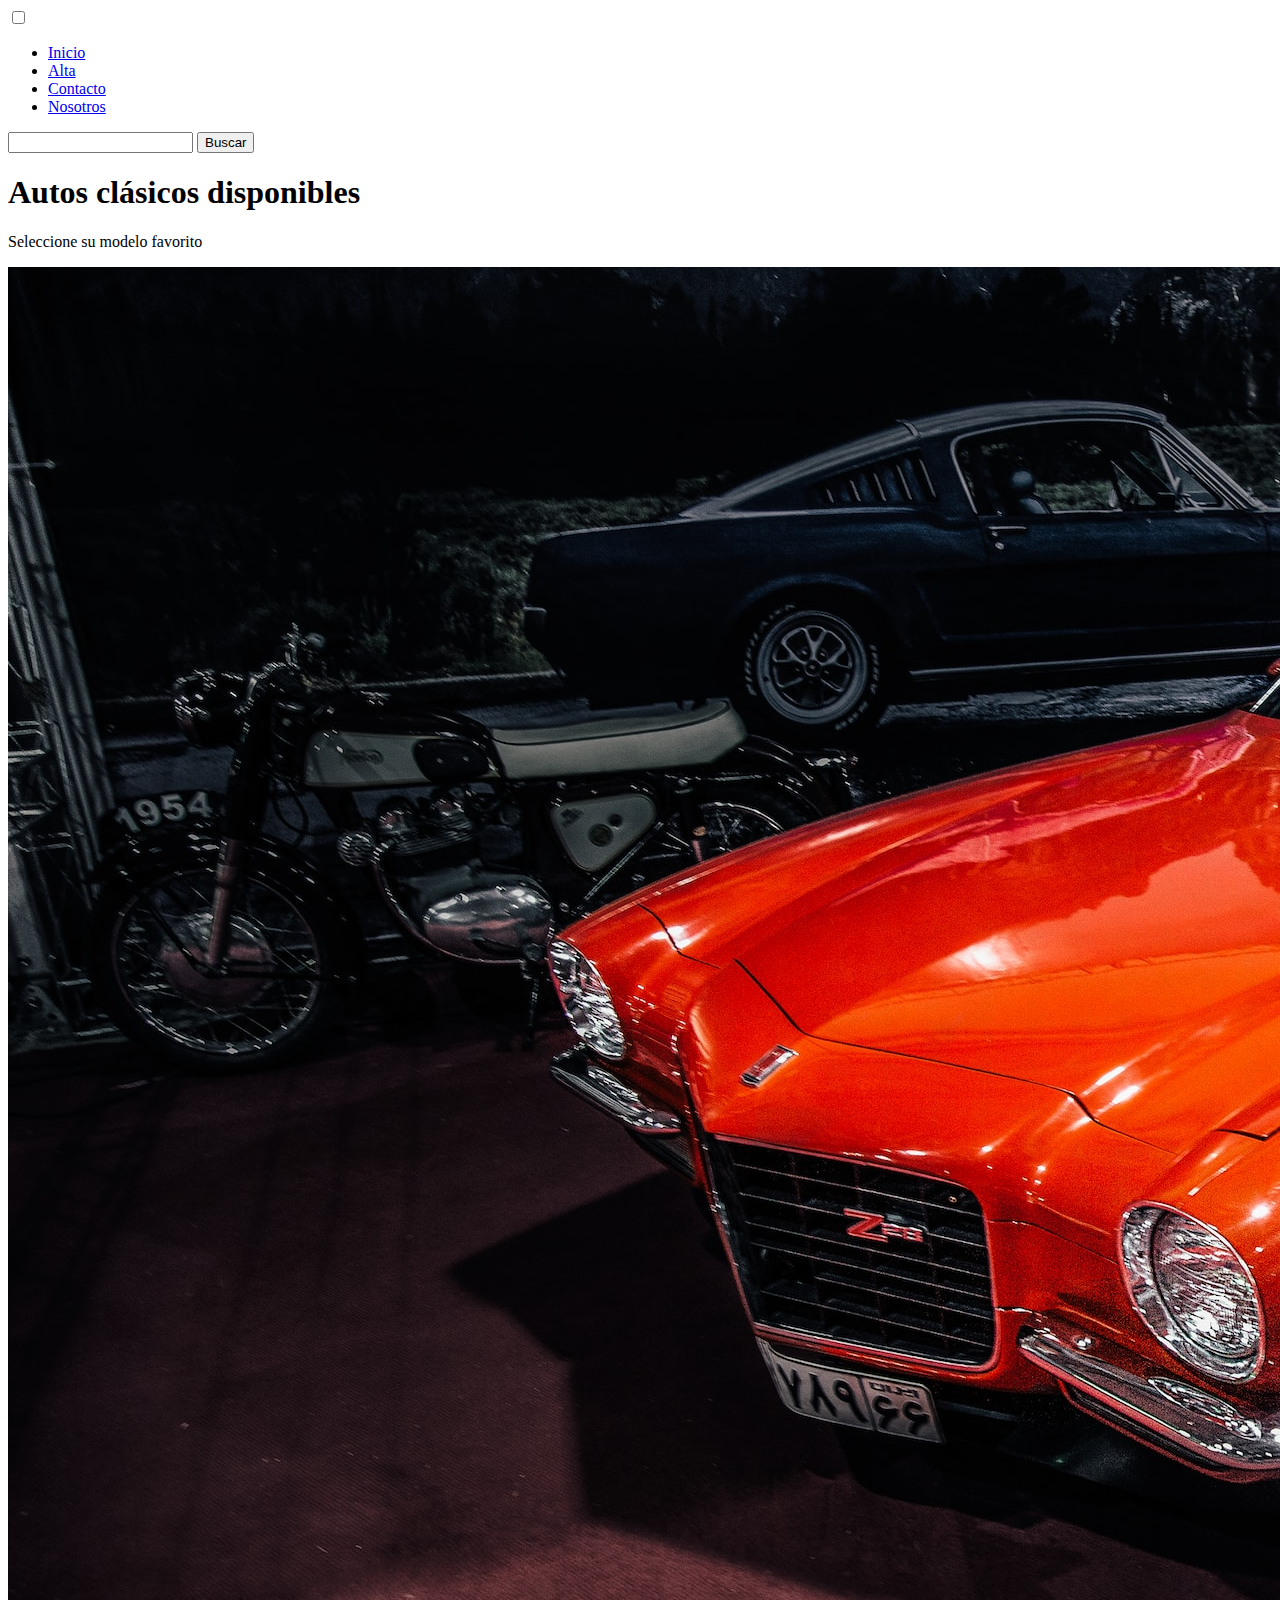
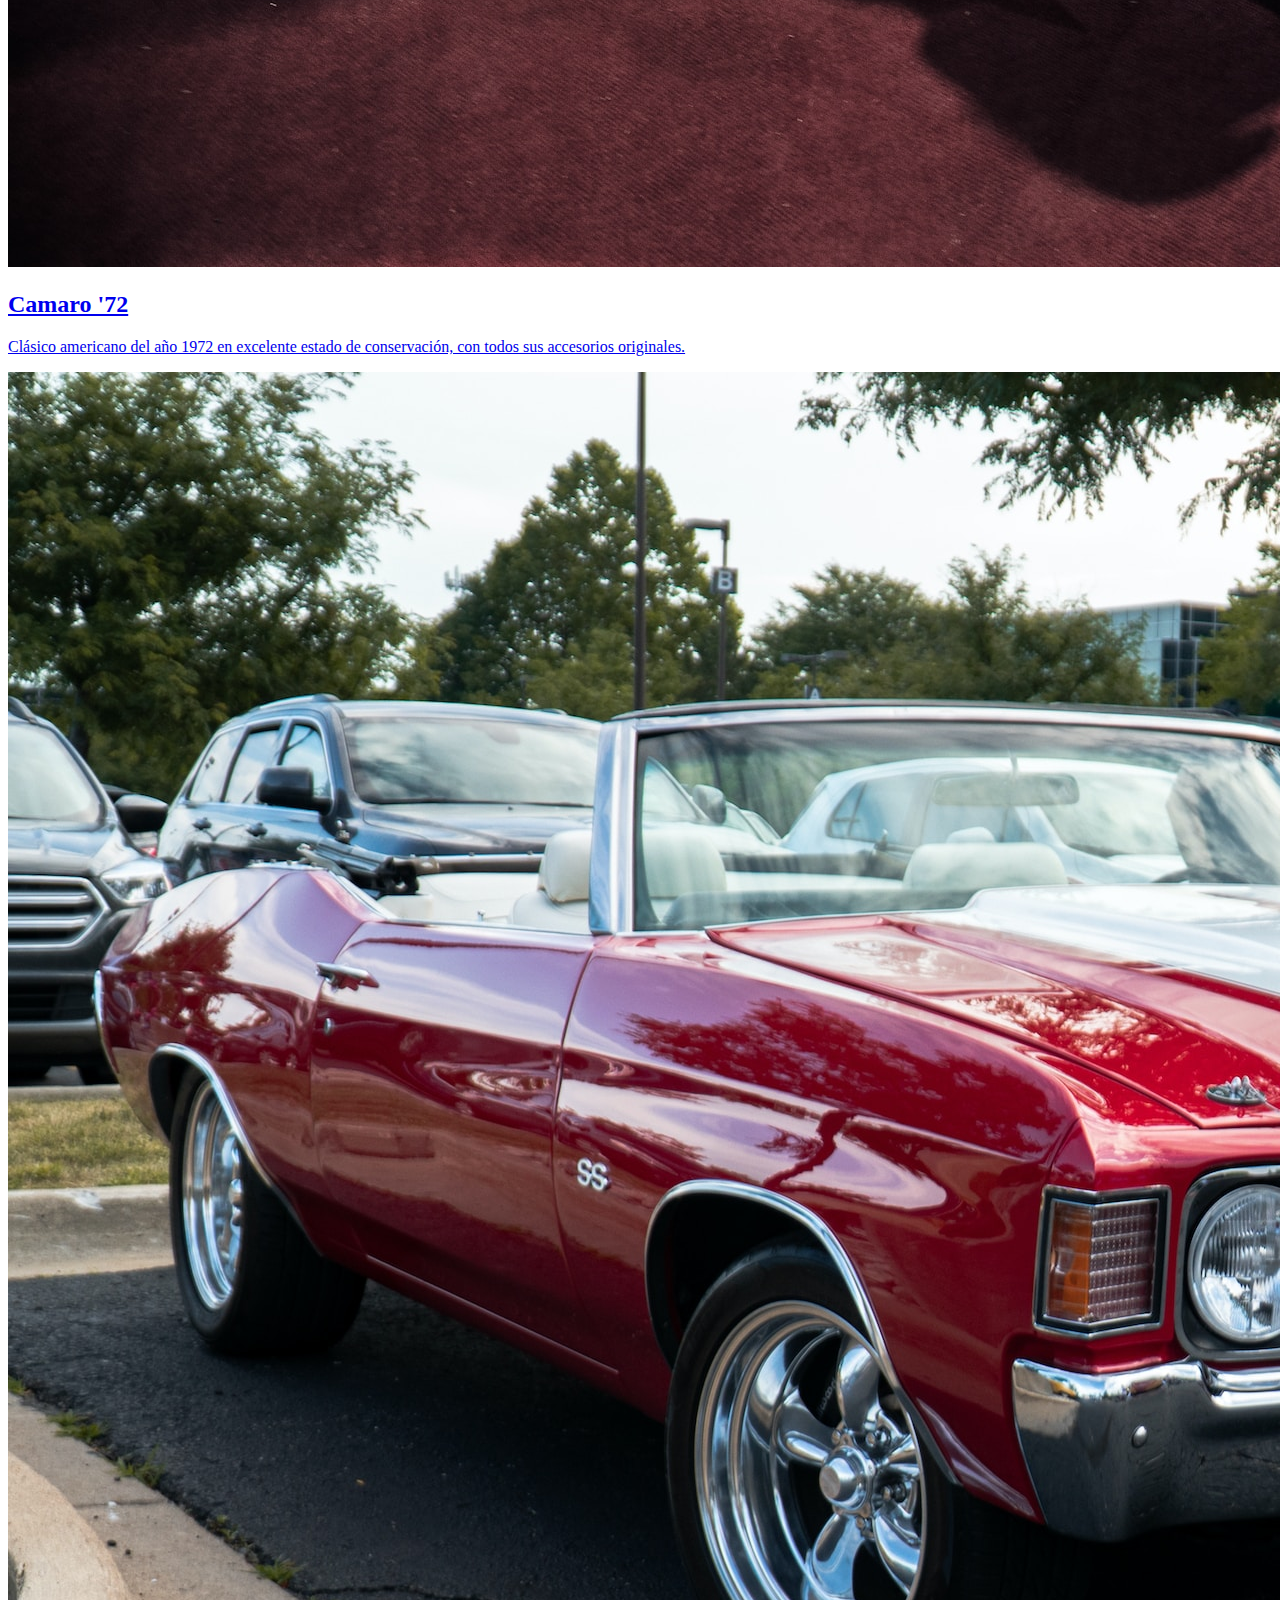
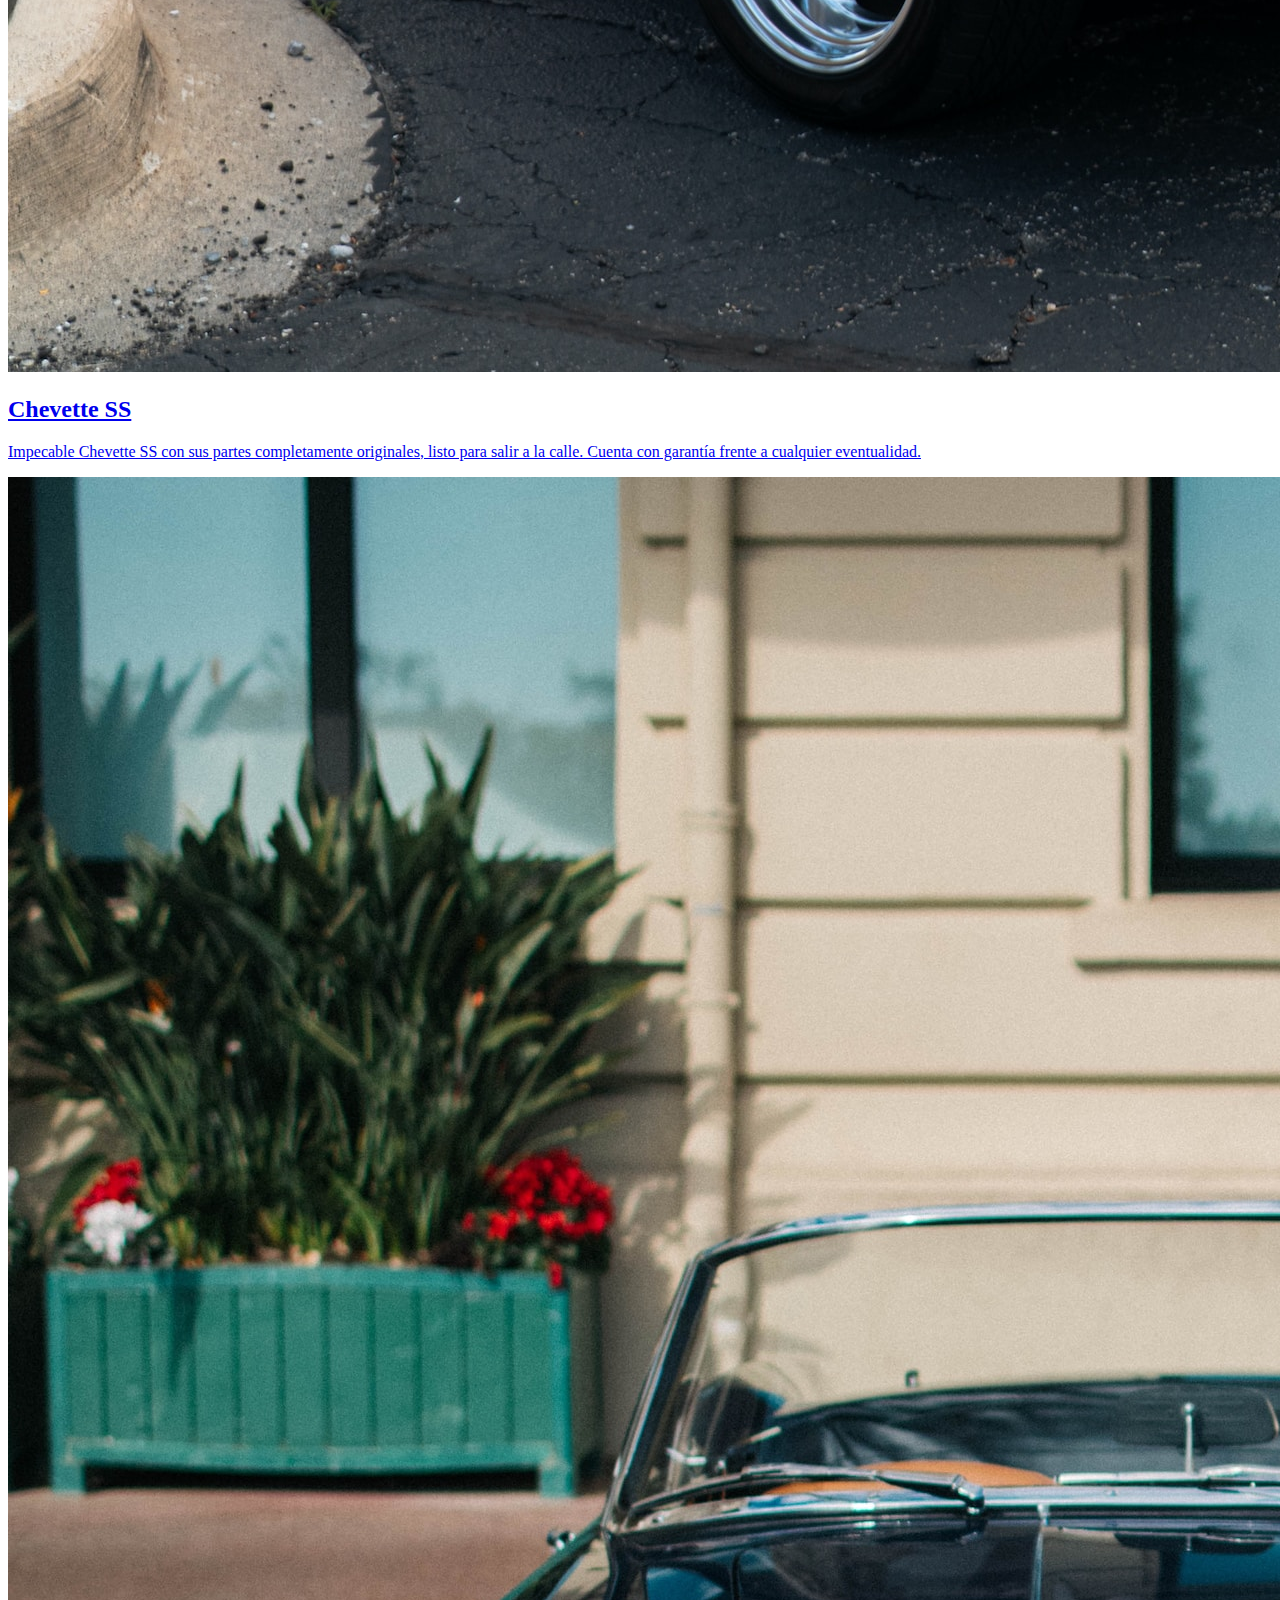
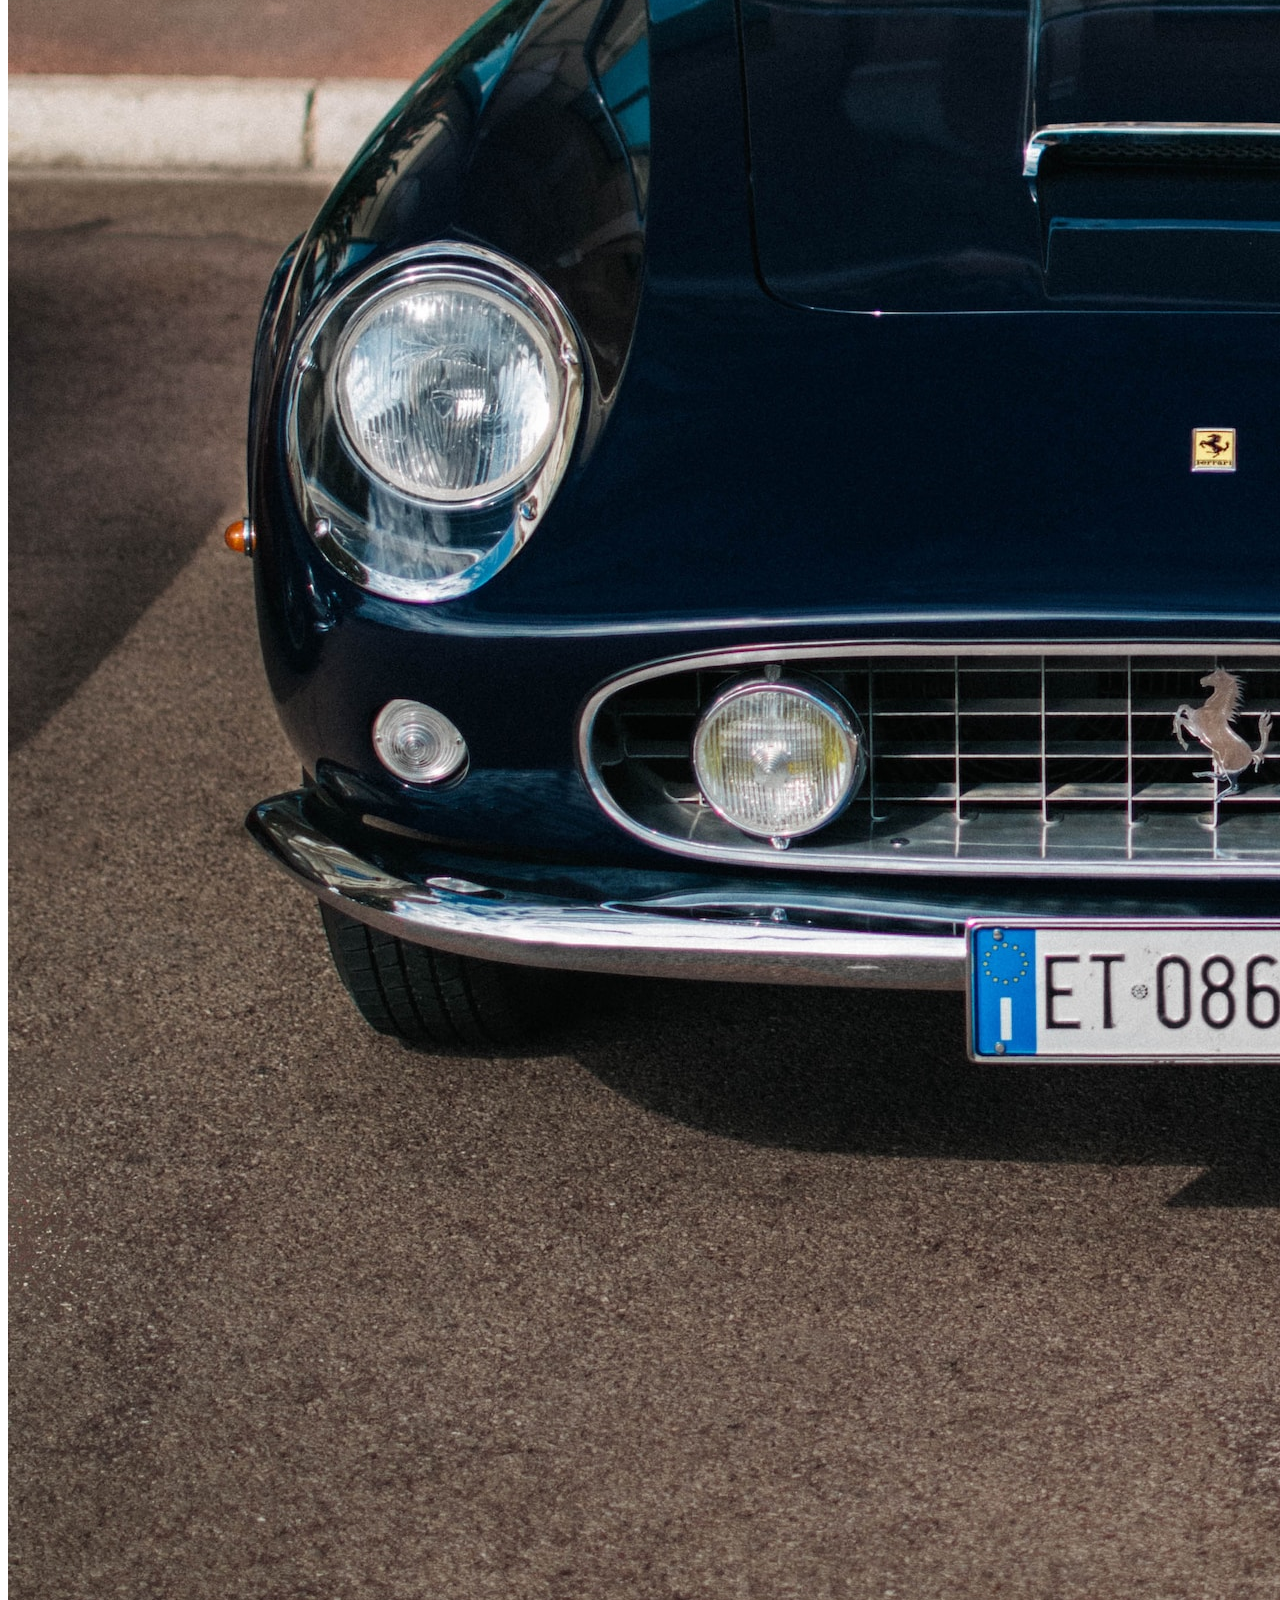
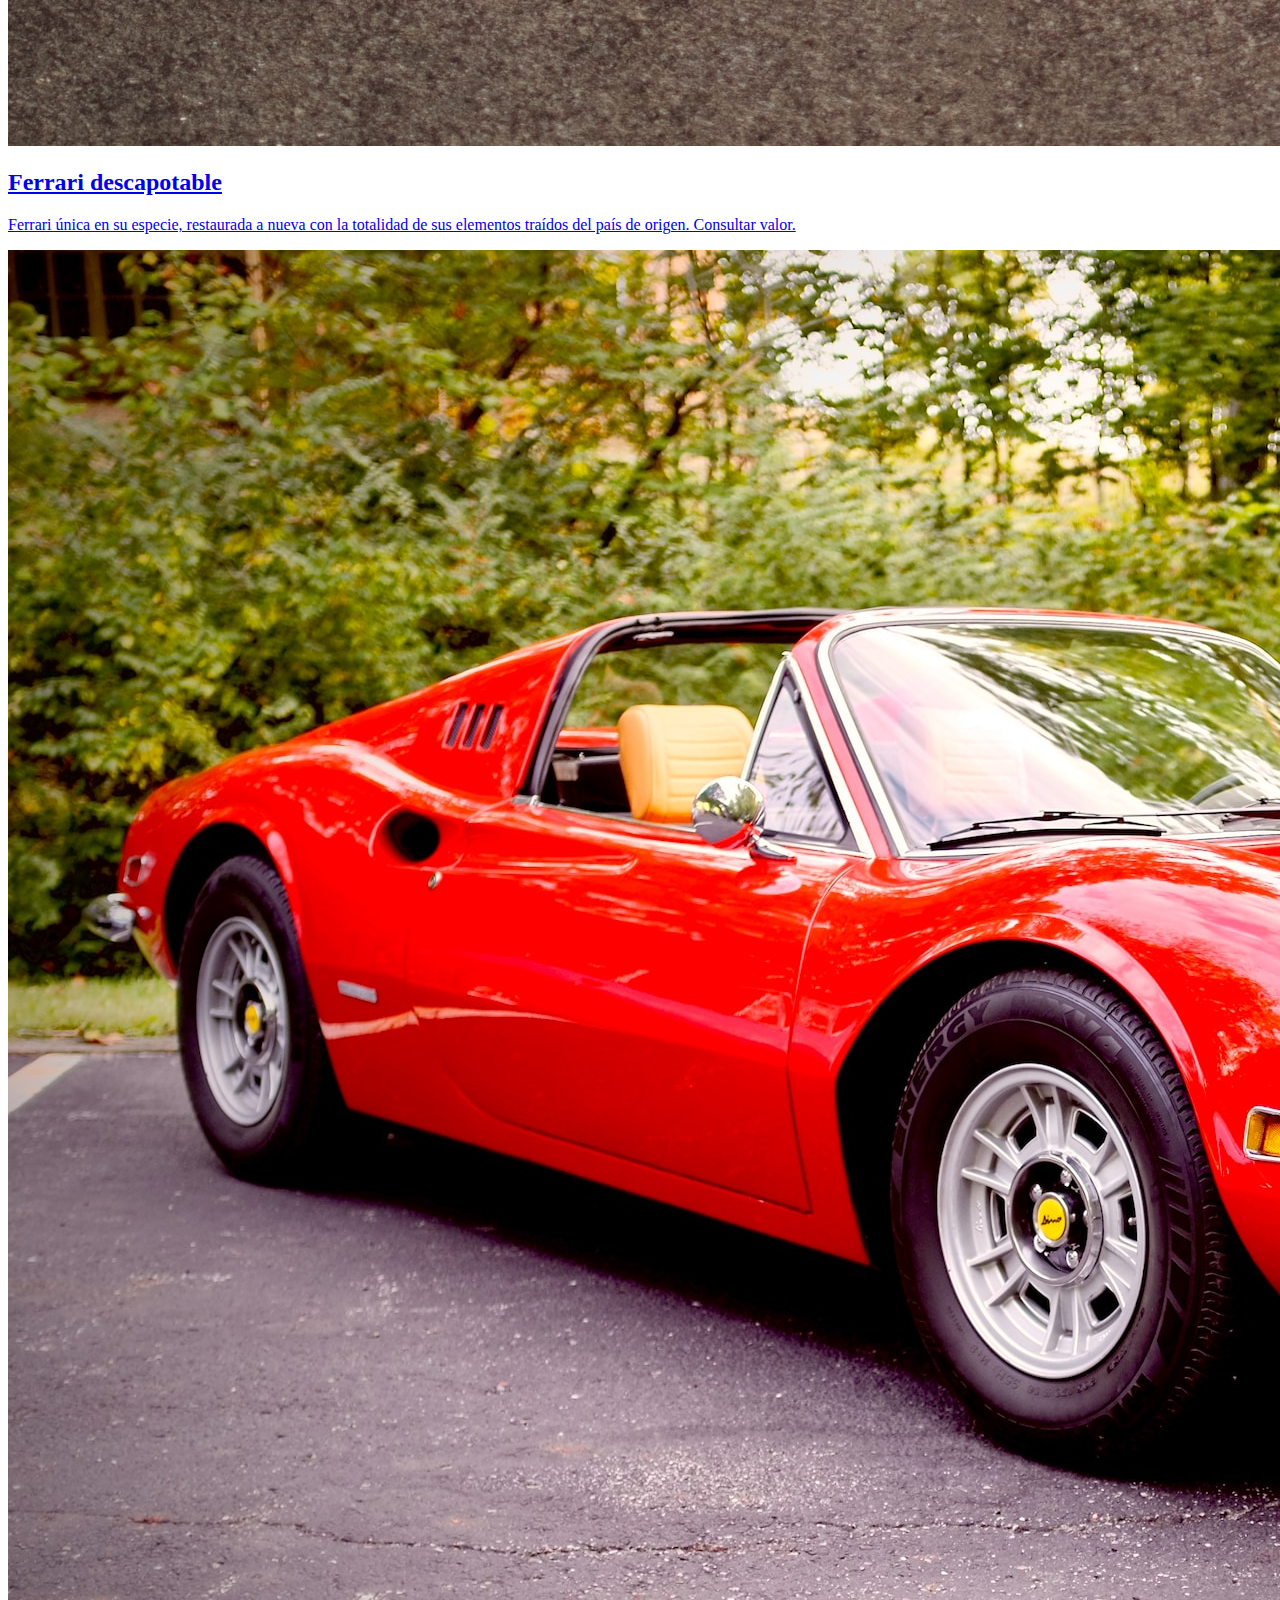
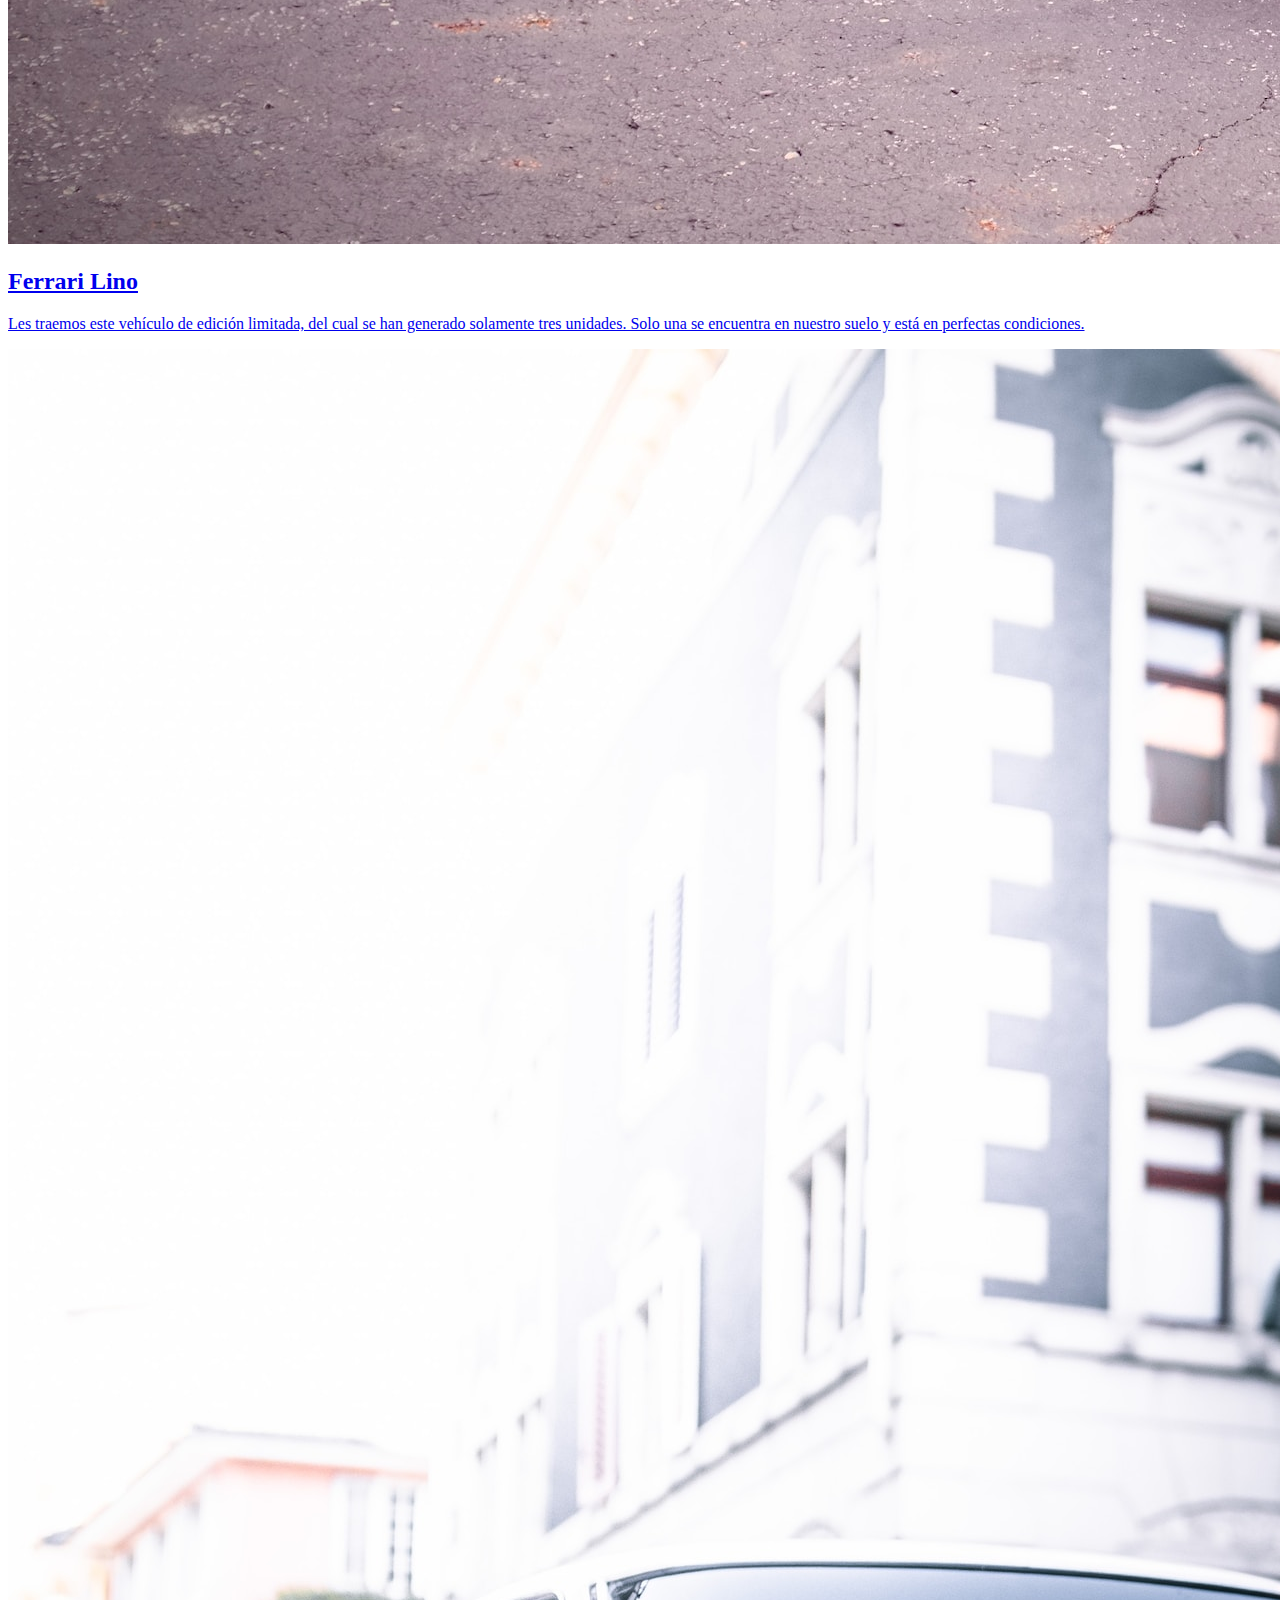
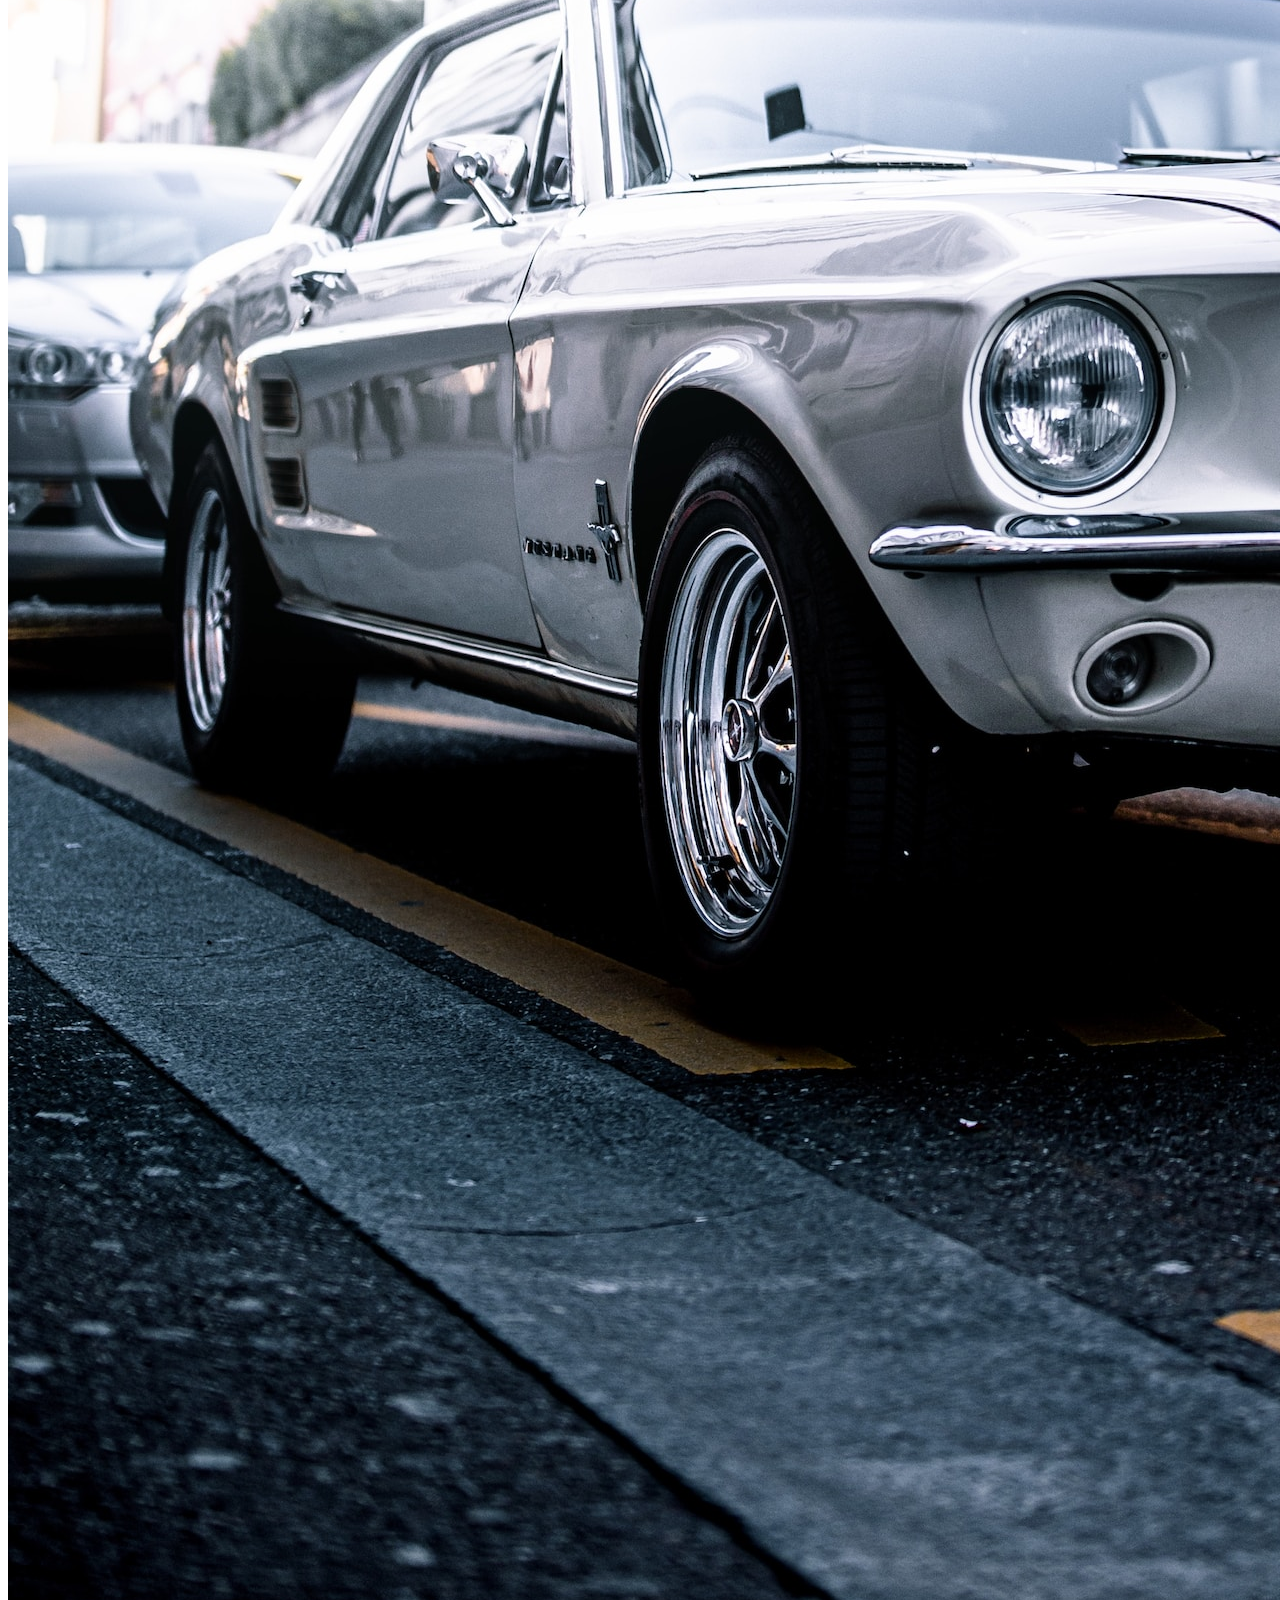
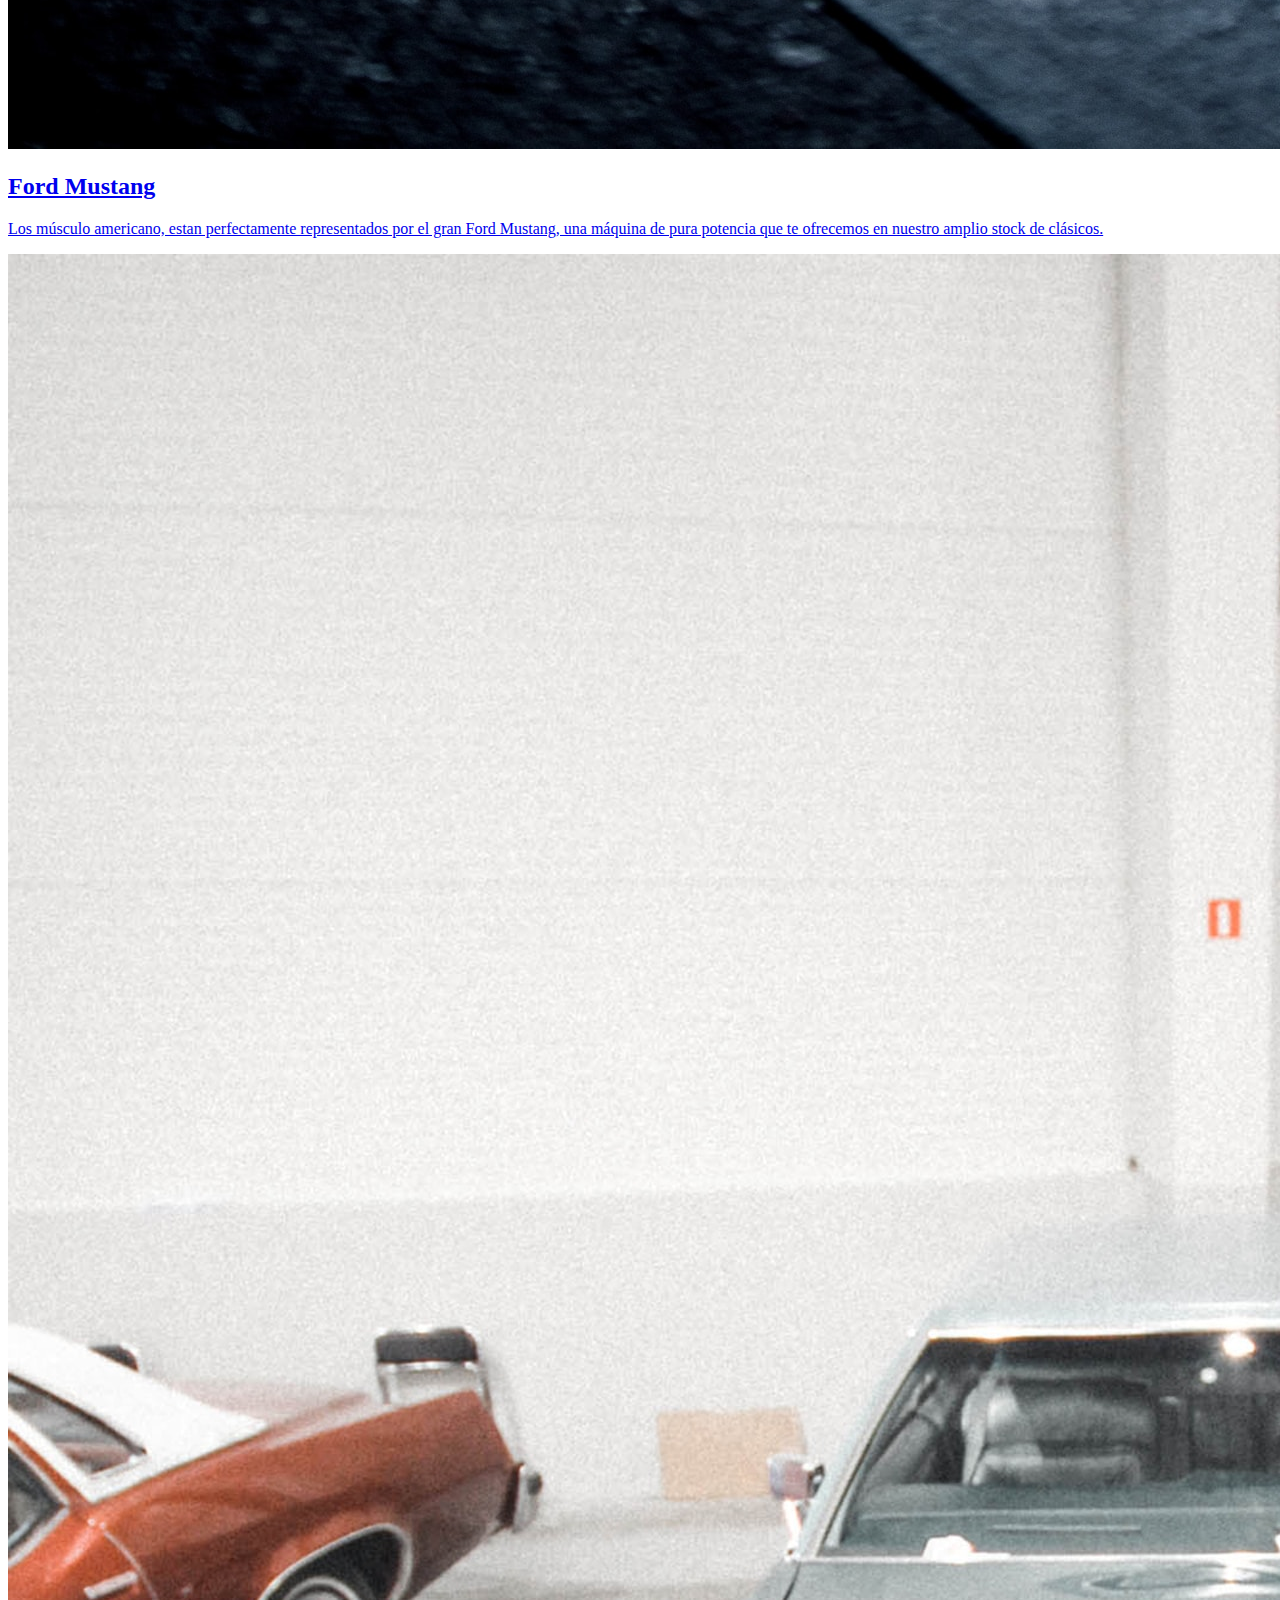
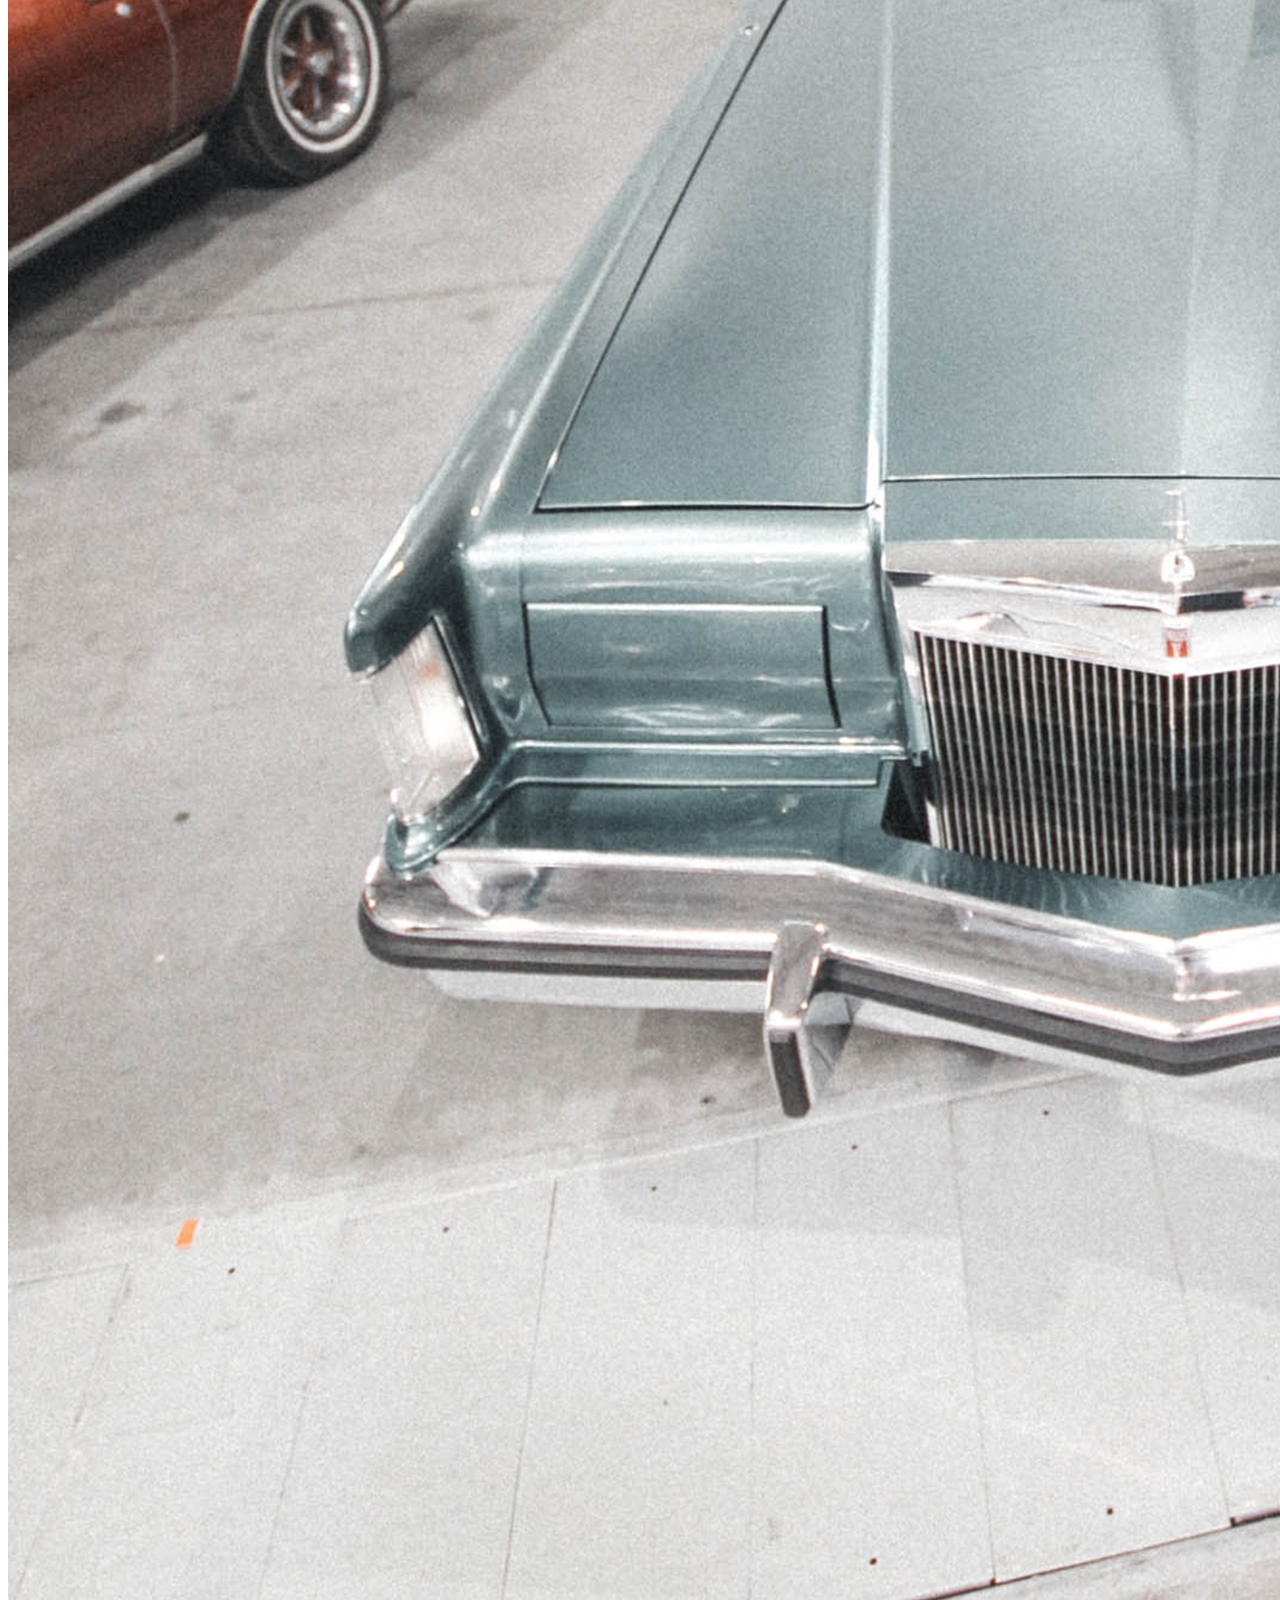
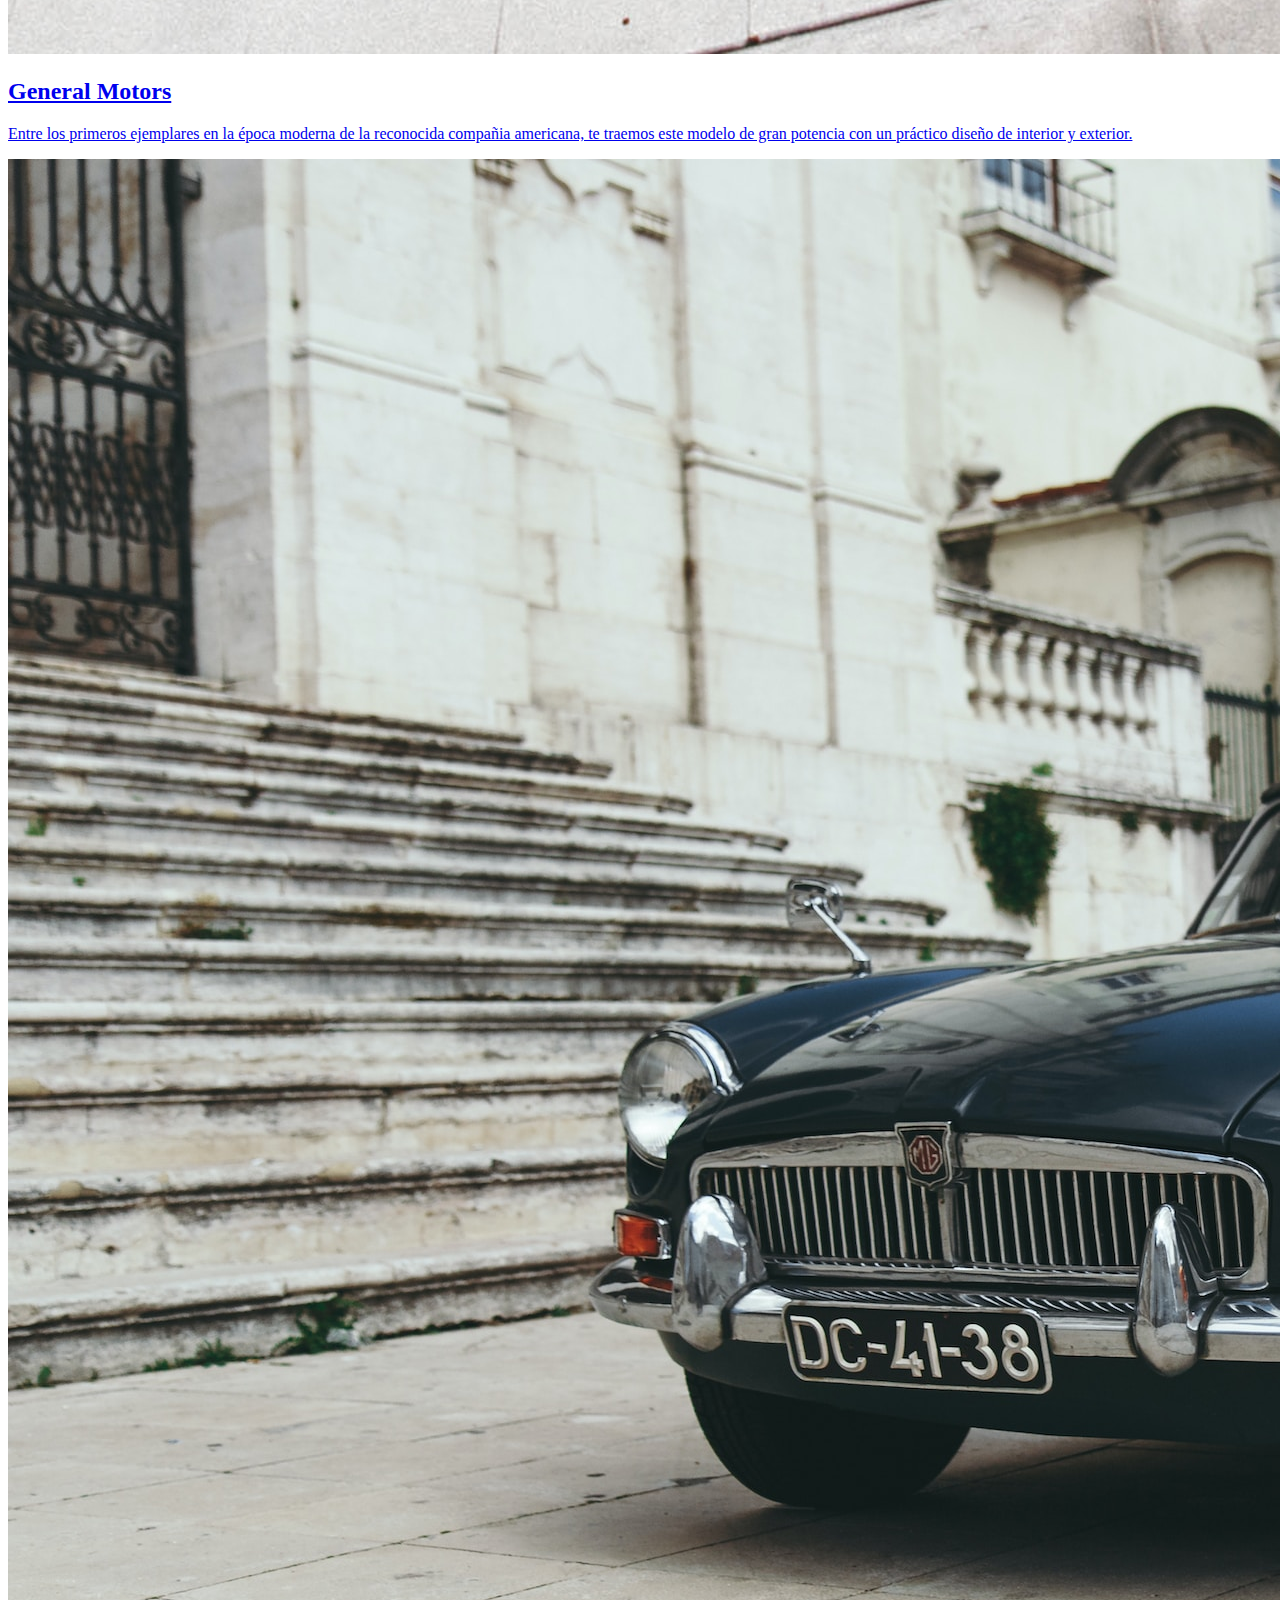
<file: index.html>
<!DOCTYPE html>
<html lang="es">
  <head>
    <meta charset="UTF-8" />
    <meta name="viewport" content="width=device-width, initial-scale=1.0" />
    <title>Proyecto Integrador - Culetta Fernando - Primera parte</title>
  </head>

  <body>
    <header class="main-header">
      <input type="checkbox" id="menu" />
      <nav class="nav-bar">
        <!-- nav-bar -->
        <ul class="nav-bar__nav-list">
          <li class="nav-bar__nav-item">
            <a href="#" class="nav-bar__nav-link">Inicio</a>
          </li>
          <li class="nav-bar__nav-item">
            <a href="./views/alta.html" class="nav-bar__nav-link">Alta</a>
          </li>
          <li class="nav-bar__nav-item">
            <a href="./views/contacto.html" class="nav-bar__nav-link"
              >Contacto</a
            >
          </li>
          <li class="nav-bar__nav-item">
            <a href="./views/nosotros.html" class="nav-bar__nav-link"
              >Nosotros</a
            >
          </li>
        </ul>
      </nav>
      <!-- nav-bar -->

      <div class="search-bar">
        <!-- search-bar -->
        <div class="search-bar__logo-container"></div>
        <form action="" class="search-bar__form-container">
          <label for="busqueda" class="search-bar__form-label"></label>
          <input type="search" class="search-bar__form-search" id="busqueda" />
          <input type="submit" value="Buscar" class="search-bar__form-submit" />
        </form>
        <div class="search-bar__carrito-container"></div>
        <div class="menu-toggle">
          <label for="menu" class="menu-toggle__label">
            <span class="menu-toggle__top-bread"></span>
            <span class="menu-toggle__meat"></span>
            <span class="menu-toggle__bottom-bread"></span>
          </label>
        </div>
      </div>
      <!-- search-bar -->
    </header>

    <main>
      <section class="section-cards">
        <header class="section-cards__header">
          <h1>Autos clásicos disponibles</h1>
          <p>Seleccione su modelo favorito</p>
        </header>

        <div class="cards-container">
          <a class="card" href="#">
            <article class="card__article">
              <div class="card__image-container">
                <img
                  class="card__image"
                  src="./public/img/camaro72.jpg"
                  alt="Camaro año 72"
                />
              </div>
              <div class="card__content">
                <h2 class="card__heading">Camaro '72</h2>
                <div class="card__description">
                  <p>
                    Clásico americano del año 1972 en excelente estado de
                    conservación, con todos sus accesorios originales.
                  </p>
                </div>
              </div>
            </article>
          </a>
          <!-- .card -->
          <a class="card" href="#">
            <article class="card__article">
              <div class="card__image-container">
                <img
                  class="card__image"
                  src="./public/img/chevetteSS.jpg"
                  alt="ChevetteSS"
                />
              </div>
              <div class="card__content">
                <h2 class="card__heading">Chevette SS</h2>
                <div class="card__description">
                  <p>
                    Impecable Chevette SS con sus partes completamente
                    originales, listo para salir a la calle. Cuenta con garantía
                    frente a cualquier eventualidad.
                  </p>
                </div>
              </div>
            </article>
          </a>
          <!-- .card -->
          <a class="card" href="#">
            <article class="card__article">
              <div class="card__image-container">
                <img
                  class="card__image"
                  src="./public/img/ferrariDescNueva.jpg"
                  alt="Ferrari descapotable"
                />
              </div>
              <div class="card__content">
                <h2 class="card__heading">Ferrari descapotable</h2>
                <div class="card__description">
                  <p>
                    Ferrari única en su especie, restaurada a nueva con la
                    totalidad de sus elementos traídos del país de origen.
                    Consultar valor.
                  </p>
                </div>
              </div>
            </article>
          </a>
          <!-- .card -->
          <a class="card" href="#">
            <article class="card__article">
              <div class="card__image-container">
                <img
                  class="card__image"
                  src="./public/img/ferrariLino.jpg"
                  alt="Ferrari lino"
                />
              </div>
              <div class="card__content">
                <h2 class="card__heading">Ferrari Lino</h2>
                <div class="card__description">
                  <p>
                    Les traemos este vehículo de edición limitada, del cual se
                    han generado solamente tres unidades. Solo una se encuentra
                    en nuestro suelo y está en perfectas condiciones.
                  </p>
                </div>
              </div>
            </article>
          </a>
          <!-- .card -->
          <a class="card" href="#">
            <article class="card__article">
              <div class="card__image-container">
                <img
                  class="card__image"
                  src="./public/img/FordMustang.jpg"
                  alt="Ford Mustang"
                />
              </div>
              <div class="card__content">
                <h2 class="card__heading">Ford Mustang</h2>
                <div class="card__description">
                  <p>
                    Los músculo americano, estan perfectamente representados por
                    el gran Ford Mustang, una máquina de pura potencia que te
                    ofrecemos en nuestro amplio stock de clásicos.
                  </p>
                </div>
              </div>
            </article>
          </a>
          <!-- .card -->
          <a class="card" href="#">
            <article class="card__article">
              <div class="card__image-container">
                <img
                  class="card__image"
                  src="./public/img/generalMotorss.jpg"
                  alt="General Motors"
                />
              </div>
              <div class="card__content">
                <h2 class="card__heading">General Motors</h2>
                <div class="card__description">
                  <p>
                    Entre los primeros ejemplares en la época moderna de la
                    reconocida compañia americana, te traemos este modelo de
                    gran potencia con un práctico diseño de interior y exterior.
                  </p>
                </div>
              </div>
            </article>
          </a>
          <!-- .card -->

          <a class="card" href="#">
            <article class="card__article">
              <div class="card__image-container">
                <img
                  class="card__image"
                  src="./public/img/generalMotorsNegro.jpg"
                  alt="General Motors tono oscuro"
                />
              </div>
              <div class="card__content">
                <h2 class="card__heading">General motors en tono negro.</h2>
                <div class="card__description">
                  <p>
                    Entre los primeros ejemplares de la reconocida compañia
                    americana, te traemos este modelo de gran potencia con un
                    práctico diseño de interior y exterior, en tono oscuro.
                  </p>
                </div>
              </div>
            </article>
          </a>
          <!-- .card -->

          <a class="card" href="#">
            <article class="card__article">
              <div class="card__image-container">
                <img
                  class="card__image"
                  src="./public/img/MercedesBenz.jpg"
                  alt="Mercedes Benz"
                />
              </div>
              <div class="card__content">
                <h2 class="card__heading">Mercedes Benz</h2>
                <div class="card__description">
                  <p>
                    Te acercamos este reconocido modelo de la empresa alemana.
                    Un ejemplar clase E, con toda la genialidad de la ingeniería
                    moderna, plasmado en un auto de mas de 40 años.
                  </p>
                </div>
              </div>
            </article>
          </a>
          <!-- .card -->

          <a class="card" href="#">
            <article class="card__article">
              <div class="card__image-container">
                <img
                  class="card__image"
                  src="./public/img/nissanDeportivo.jpg"
                  alt="Notebook Lenovo"
                />
              </div>
              <div class="card__content">
                <h2 class="card__heading">Nissan deportivo</h2>
                <div class="card__description">
                  <p>
                    En este apartado, podemos ver un deportivo de diseño
                    agresivo y gran aerodinamia plasmado de excelente manera por
                    la compañia nipona.
                  </p>
                </div>
              </div>
            </article>
          </a>
          <!-- .card -->

          <a class="card" href="#">
            <article class="card__article">
              <div class="card__image-container">
                <img
                  class="card__image"
                  src="./public/img/shelbyCobra.jpg"
                  alt="Drone DJI"
                />
              </div>
              <div class="card__content">
                <h2 class="card__heading">Porsche 911</h2>
                <div class="card__description">
                  <p>
                    Nuevamente la ingeniería alemana y el agresivo diseño de
                    este Porsche, nos remonta a un clásico de la compañia nacida
                    en Stuttgart. Ideal para que disfrutes en las rutas.
                  </p>
                </div>
              </div>
            </article>
          </a>
          <!-- .card -->

          <a class="card" href="#">
            <article class="card__article">
              <div class="card__image-container">
                <img
                  class="card__image"
                  src="./public/img/TVRDeportivo.jpg"
                  alt="Chromecast Google"
                />
              </div>
              <div class="card__content">
                <h2 class="card__heading">TVR coupe</h2>
                <div class="card__description">
                  <p>
                    Coupe de primera linea, en varias gamas de colores. De
                    excelente aspecto y grado de conservación, este ejemplar es
                    un símbolo de potencia y fiabilidad.
                  </p>
                </div>
              </div>
            </article>
          </a>
          <!-- .card -->
        </div>
        <!-- .cards-container -->
      </section>
      <!-- .section-cards -->
    </main>
    <!-- main -->

    <script type="module" src="/main.js"></script>
  </body>
</html>
</file>
